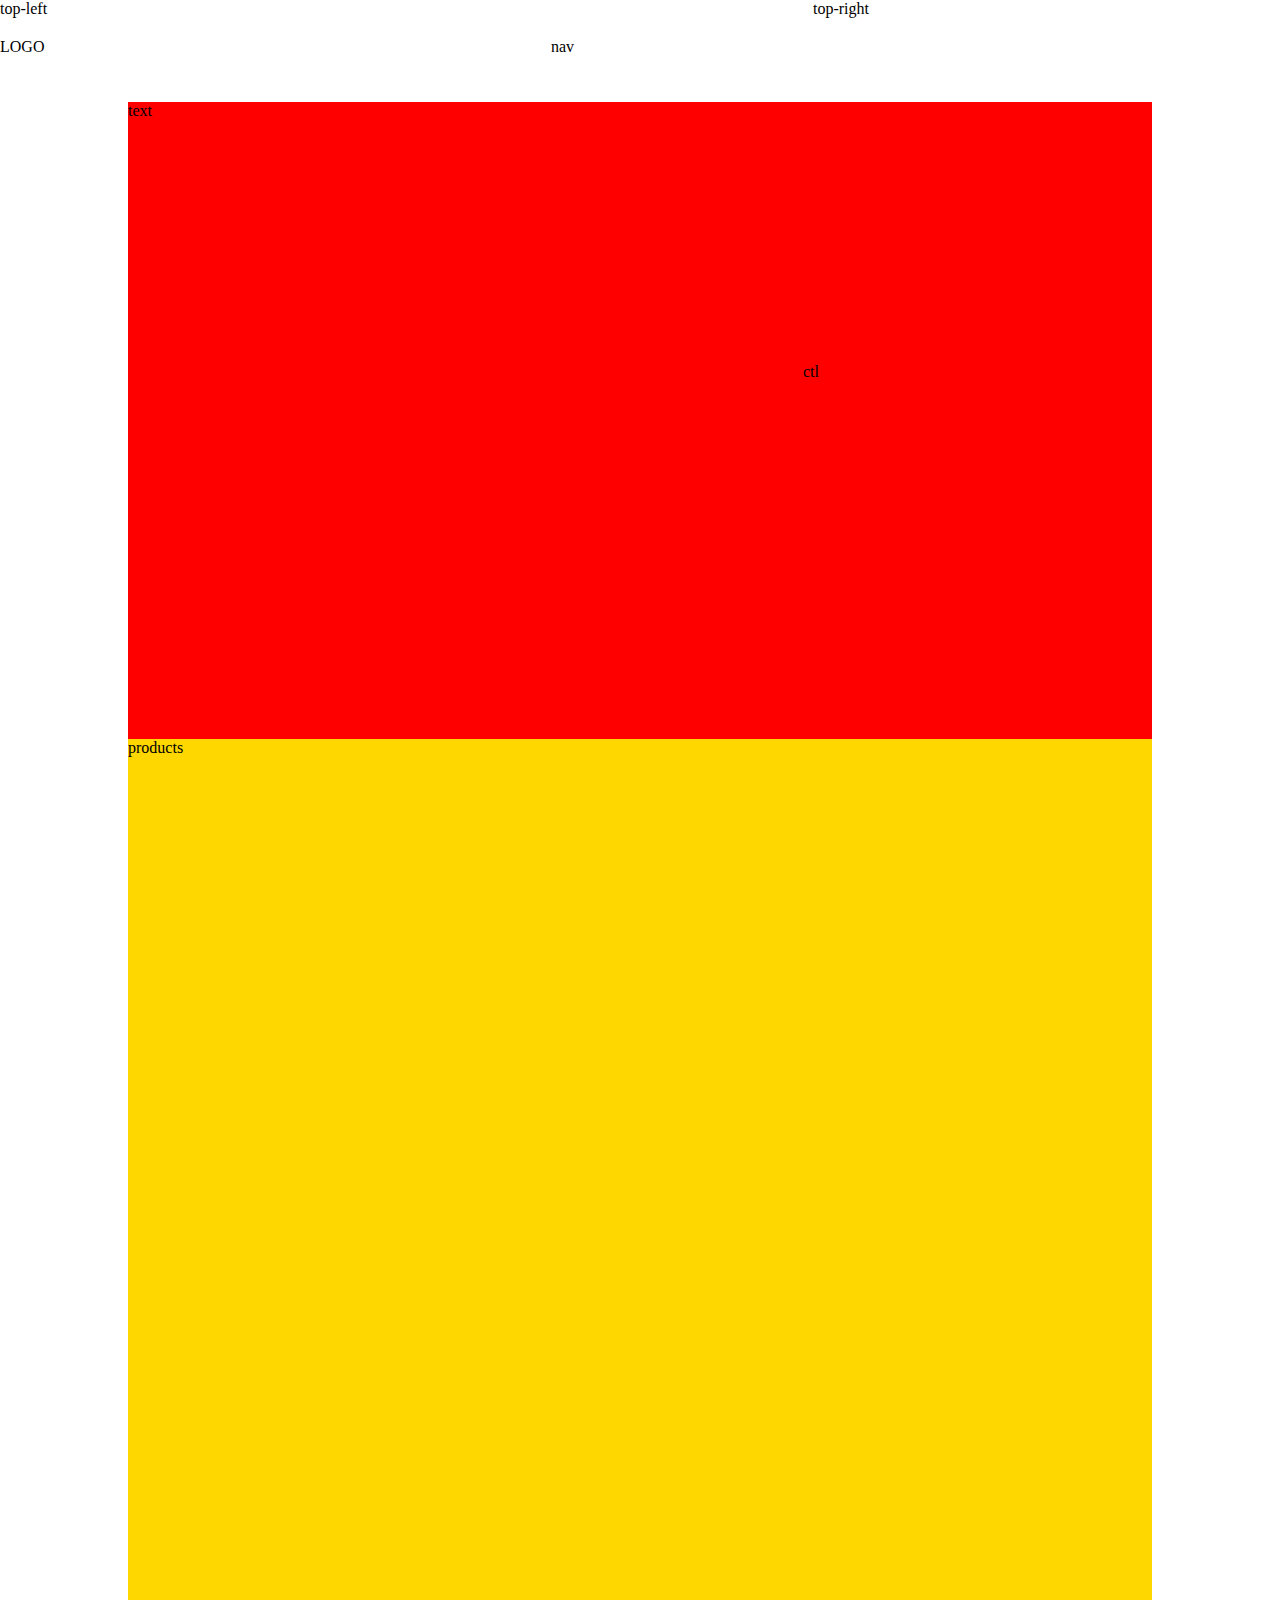
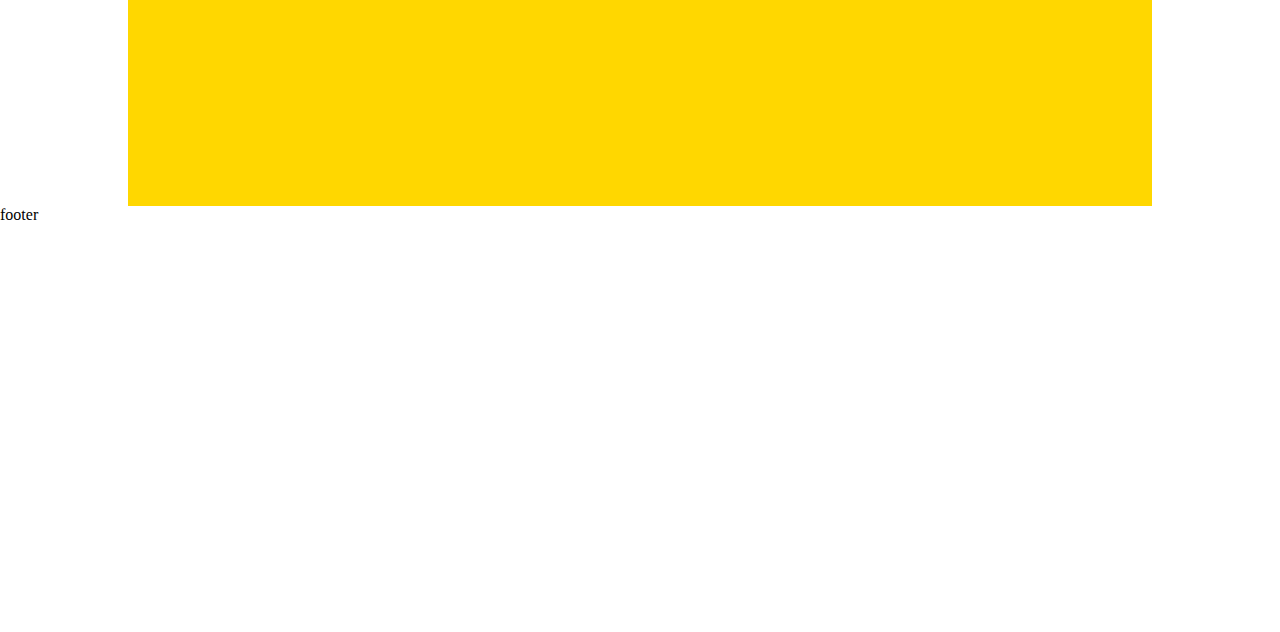
<file: Korean-air/index.html>
<!DOCTYPE html>
<html lang="ko">
<head>
<meta http-equiv="content-type" content="text/html; charset=utf-8" />
<title>Korean-air</title>
<link href="style/layout.css" rel="stylesheet" />
</head>    
<body>
<header>
<div class="header-top">
   <div class="top-left">top-left</div>
   
   <div class="top-right">top-right</div>
</div>
<div class="header-bottom">
    <div class="logo">LOGO</div>
    
    <div class="nav">nav</div>    
</div>  
</header>

<div class="contents">
<div class="con_contanier">
   <div class="banner">
    <div class="banner-wrap">
        <div class="banner-text">text</div>
        
        <div class="banner-ctl">ctl</div>    
    </div>   
   </div>
    
    <div class="products">products</div>
    
</div>
</div>
    
<footer>
footer    
</footer>
</body>
</html>
</file>
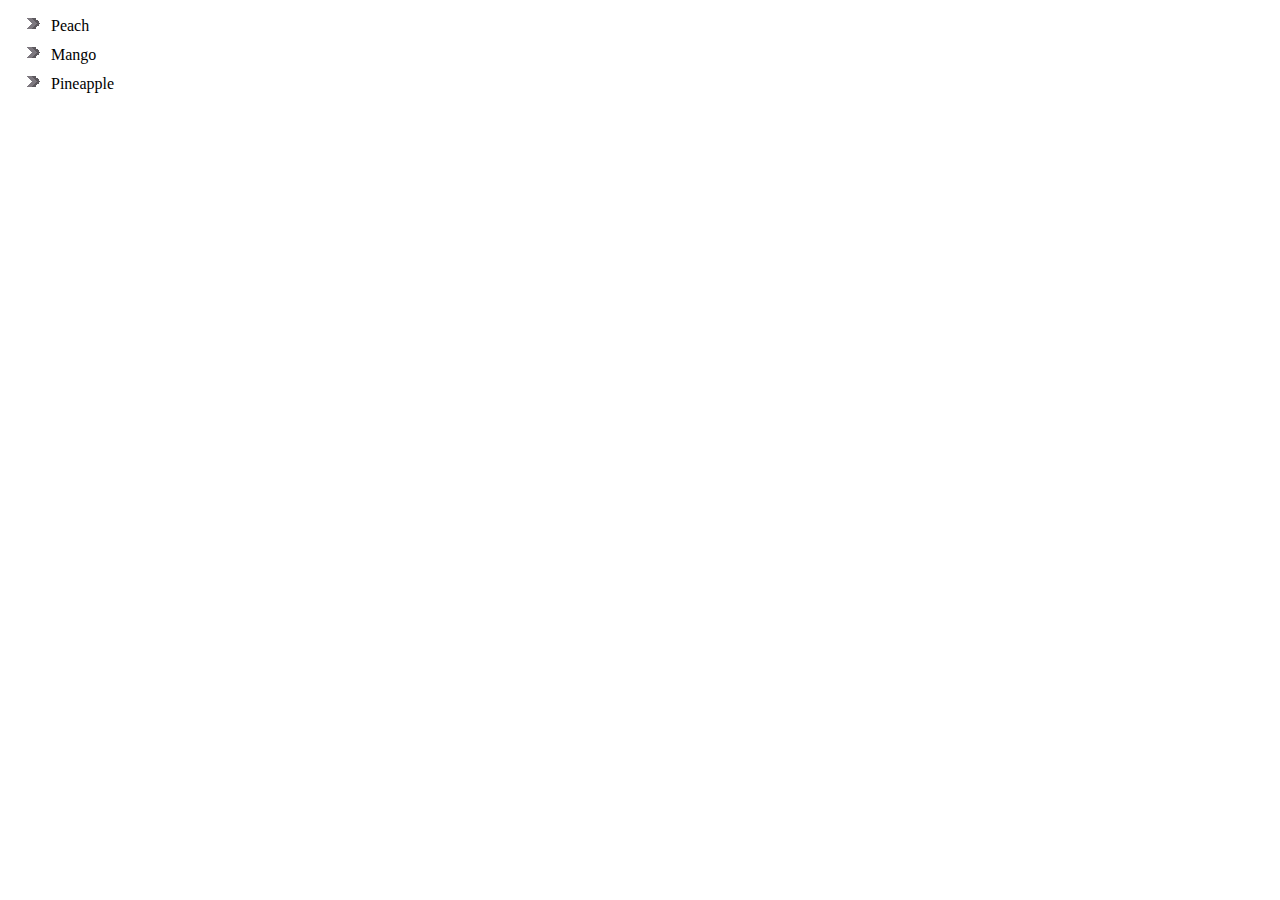
<file: study/1/index.html>
<!DOCTYPE html>
<html>
<head>
<meta chatset="utf-8" />
<style>
    ul { list-style-image: url("list-icon.png"); }
    li { 
        text-indent: 3px;
        margin: 10px 0 0 0;
    }
    
</style>
</head>
<body>
<ul>
<li>Peach</li>
<li>Mango</li>
<li>Pineapple</li>
</ul>    
</body>
</html>
</file>
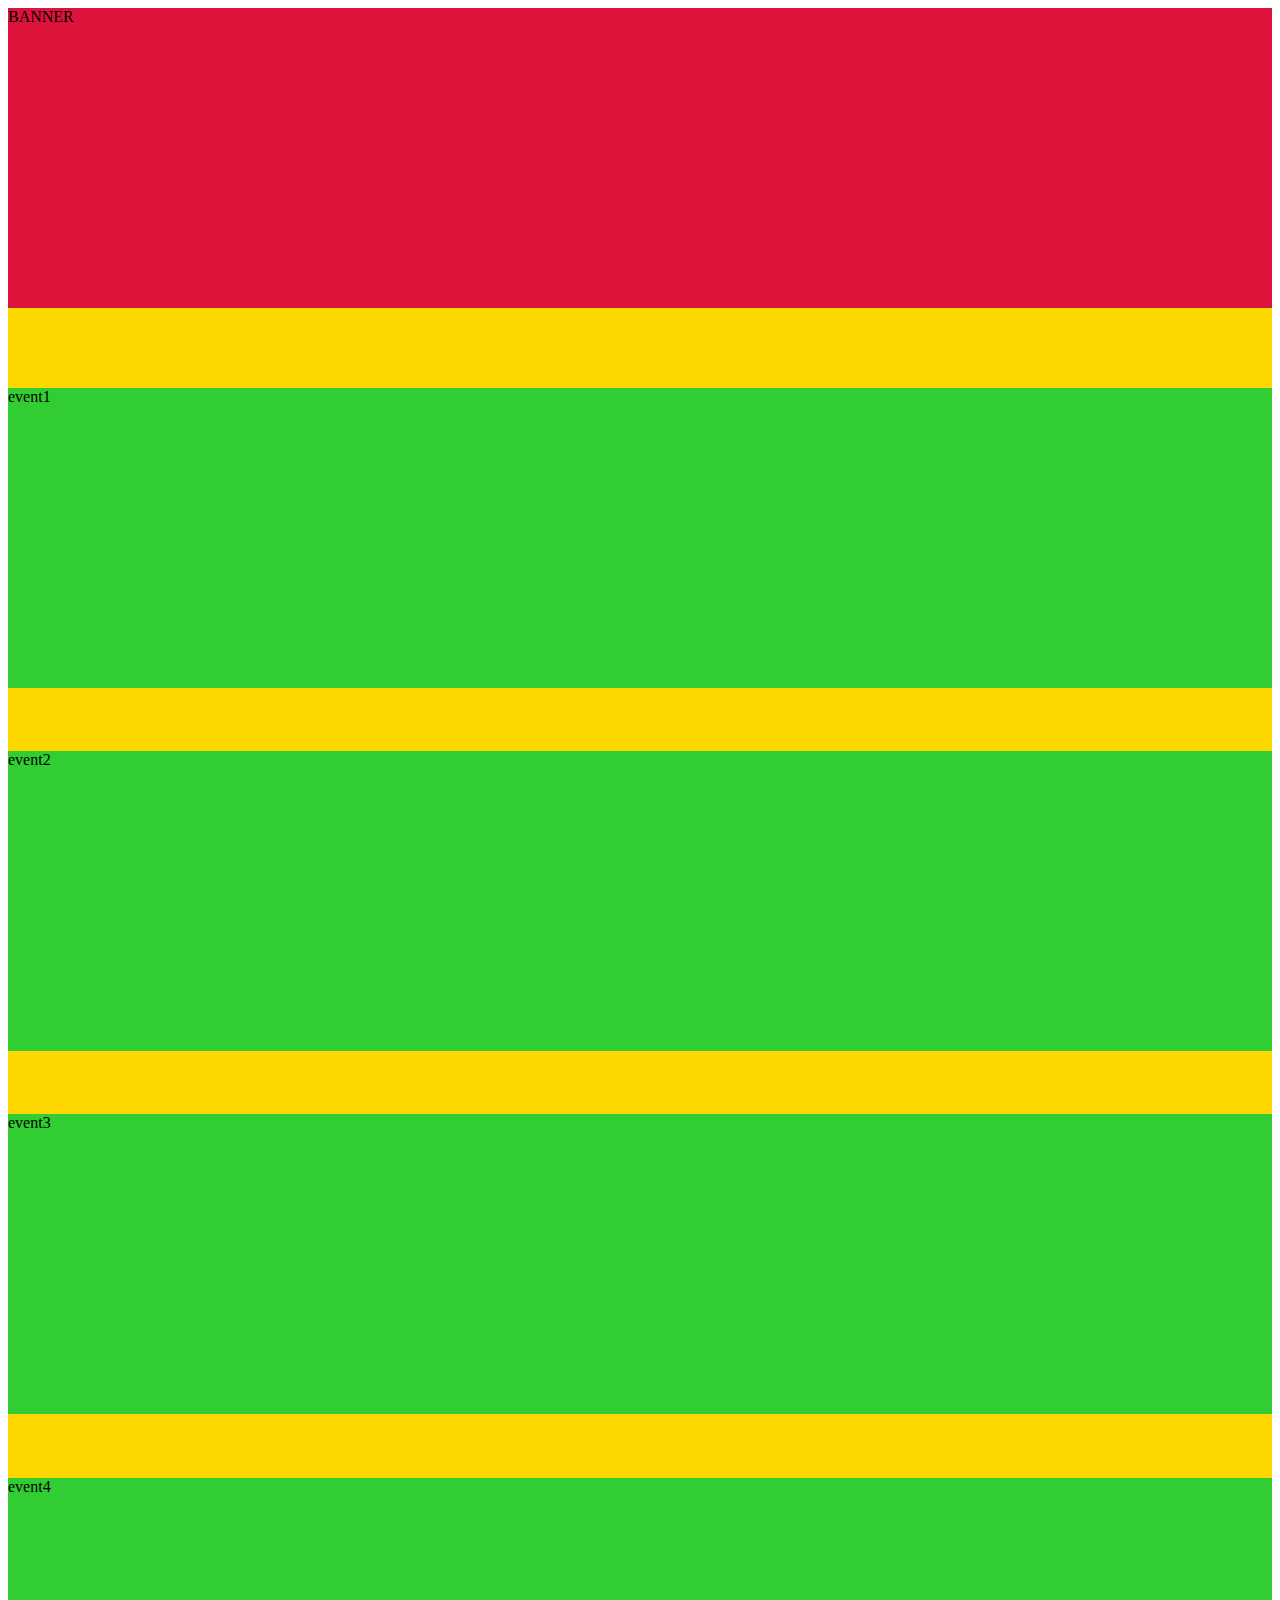
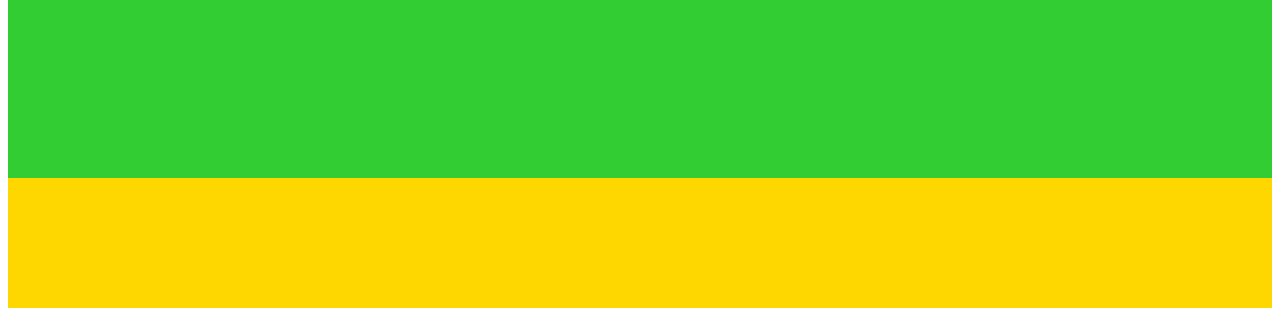
<file: study/3/index.html>
<!DOCTYPE html>
<html lang="ko">
<head>
<meta http-equiv="content-type" content="text/html; charset=utf-8" />
<title>study</title>
<link href="style.css" rel="stylesheet" />
</head>    
    <div class="banner">BANNER</div>
       
    <div class="events">
        <div class="event_div">event1</div>
        
        <div class="event_div">event2</div>
        
        <div class="event_div">event3</div>
        
        <div class="event_div">event4</div>
    </div>  
</html>
</file>
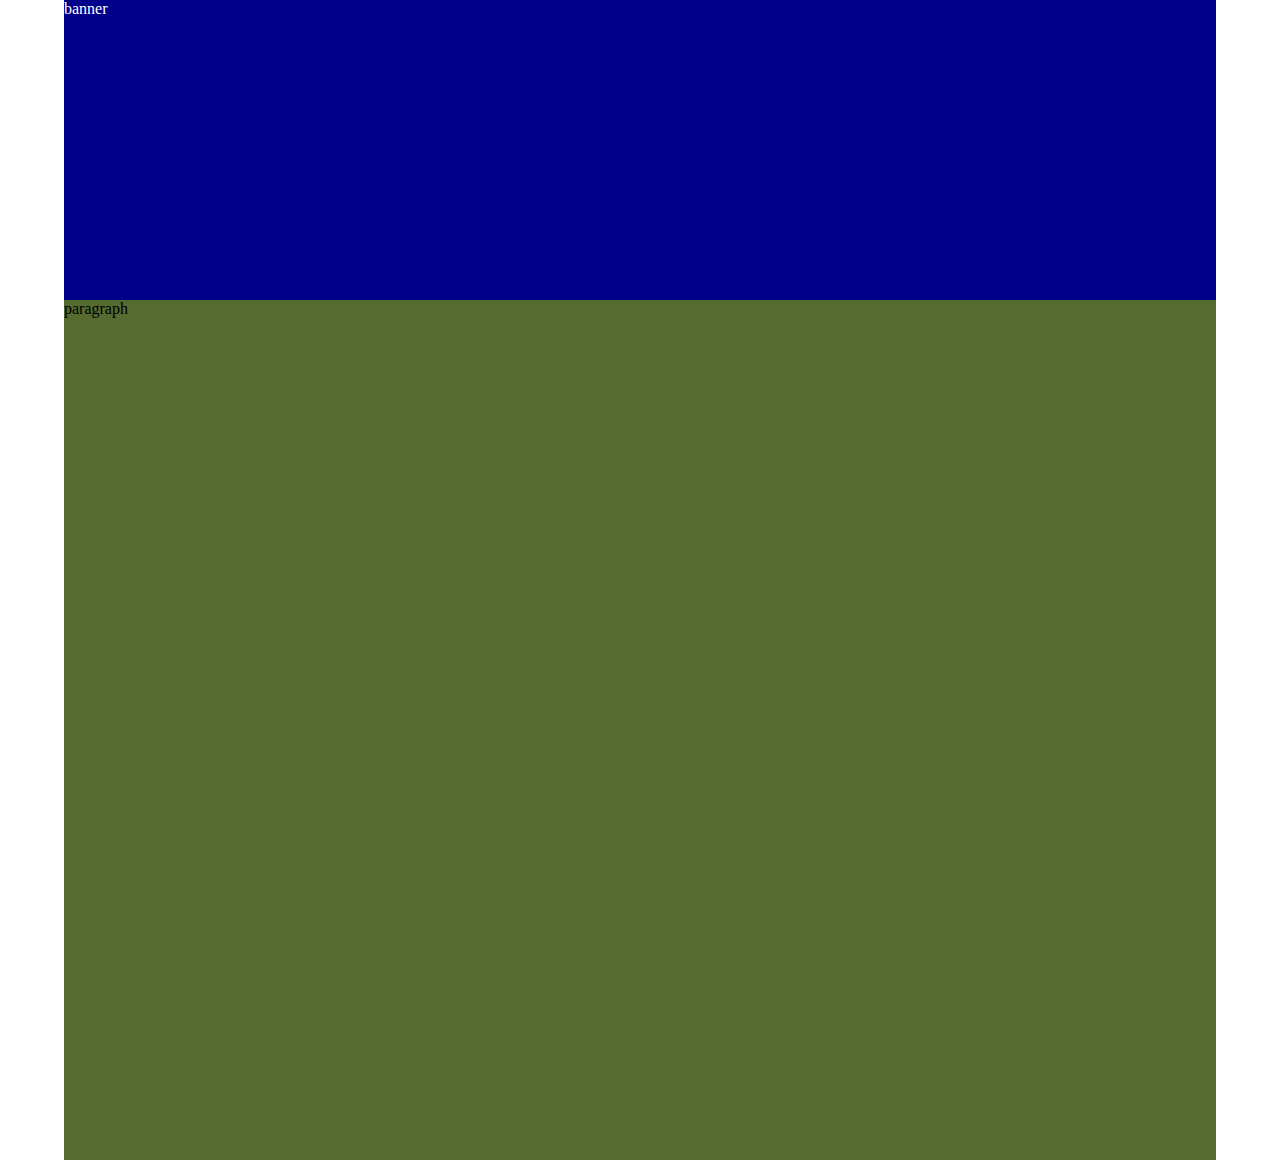
<file: study/4/index.html>
<!DOCTYPE html>
<html lang="ko">
<head>
<meta http-equiv="content-type" content="text/html; charset=utf-8" />
<title>study</title>
<link href="style.css" rel="stylesheet" />
</head>
<body>
<div class="contents">
    <div class="contanier">
    <div class="banner">banner</div>
        
    <div class="paragraph">paragraph</div>    
    </div>    
</div>    
</body>
</html>
</file>
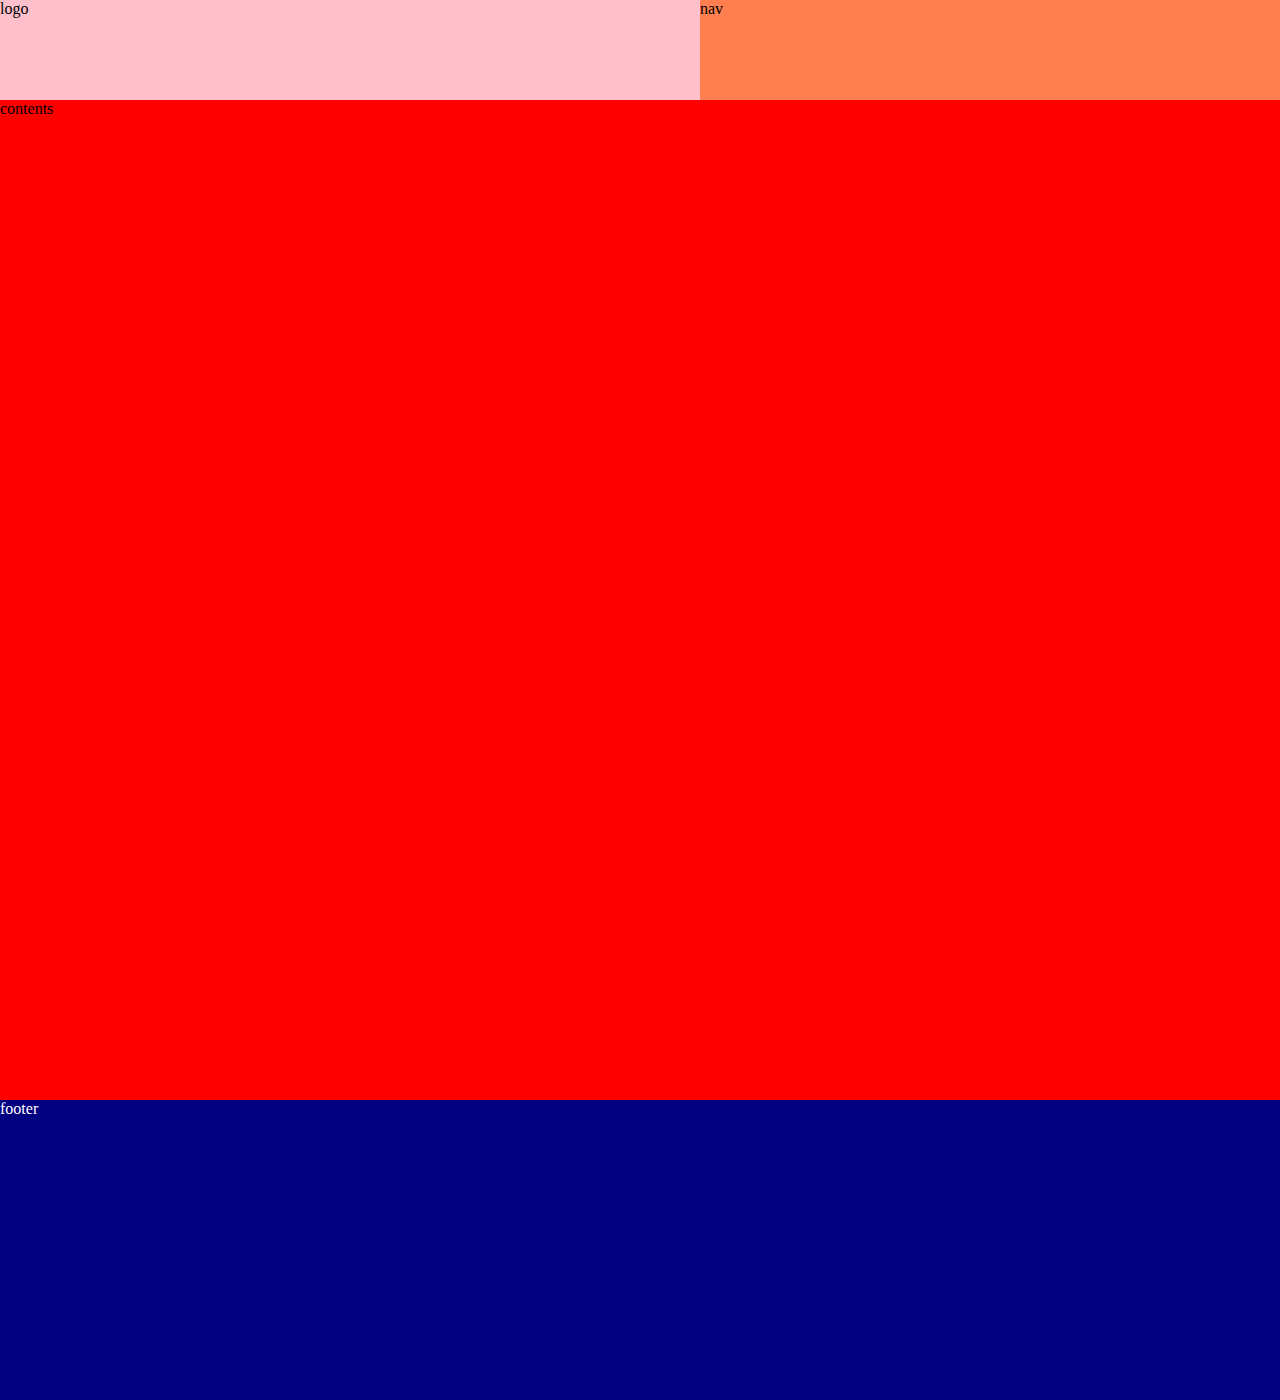
<file: study/2/sub1.html>
<!DOCTYPE html>
<html>
<head>
<meta chatset="utf-8" />
<style>
    * {margin: 0; padding: 0;}
    body {width: 1500px; background: gray;}
    
    header {height: 100px; background: orange;}
    header>div {height: 100%;}
    .logo {width: 700px; float: left; background: pink; }
    .nav {width: 800px; float: right; background: coral;}
    
    .contents {height: 1000px; background: red;}
    
    footer {height: 300px; background: navy; color: #fff;}
</style>
</head>
<body>
<header>
<div class="logo">logo</div>
<div class="nav">nav</div>
</header>

<div class="contents">
contents
</div>

<footer>
footer
</footer>
</body>
</html>
</file>
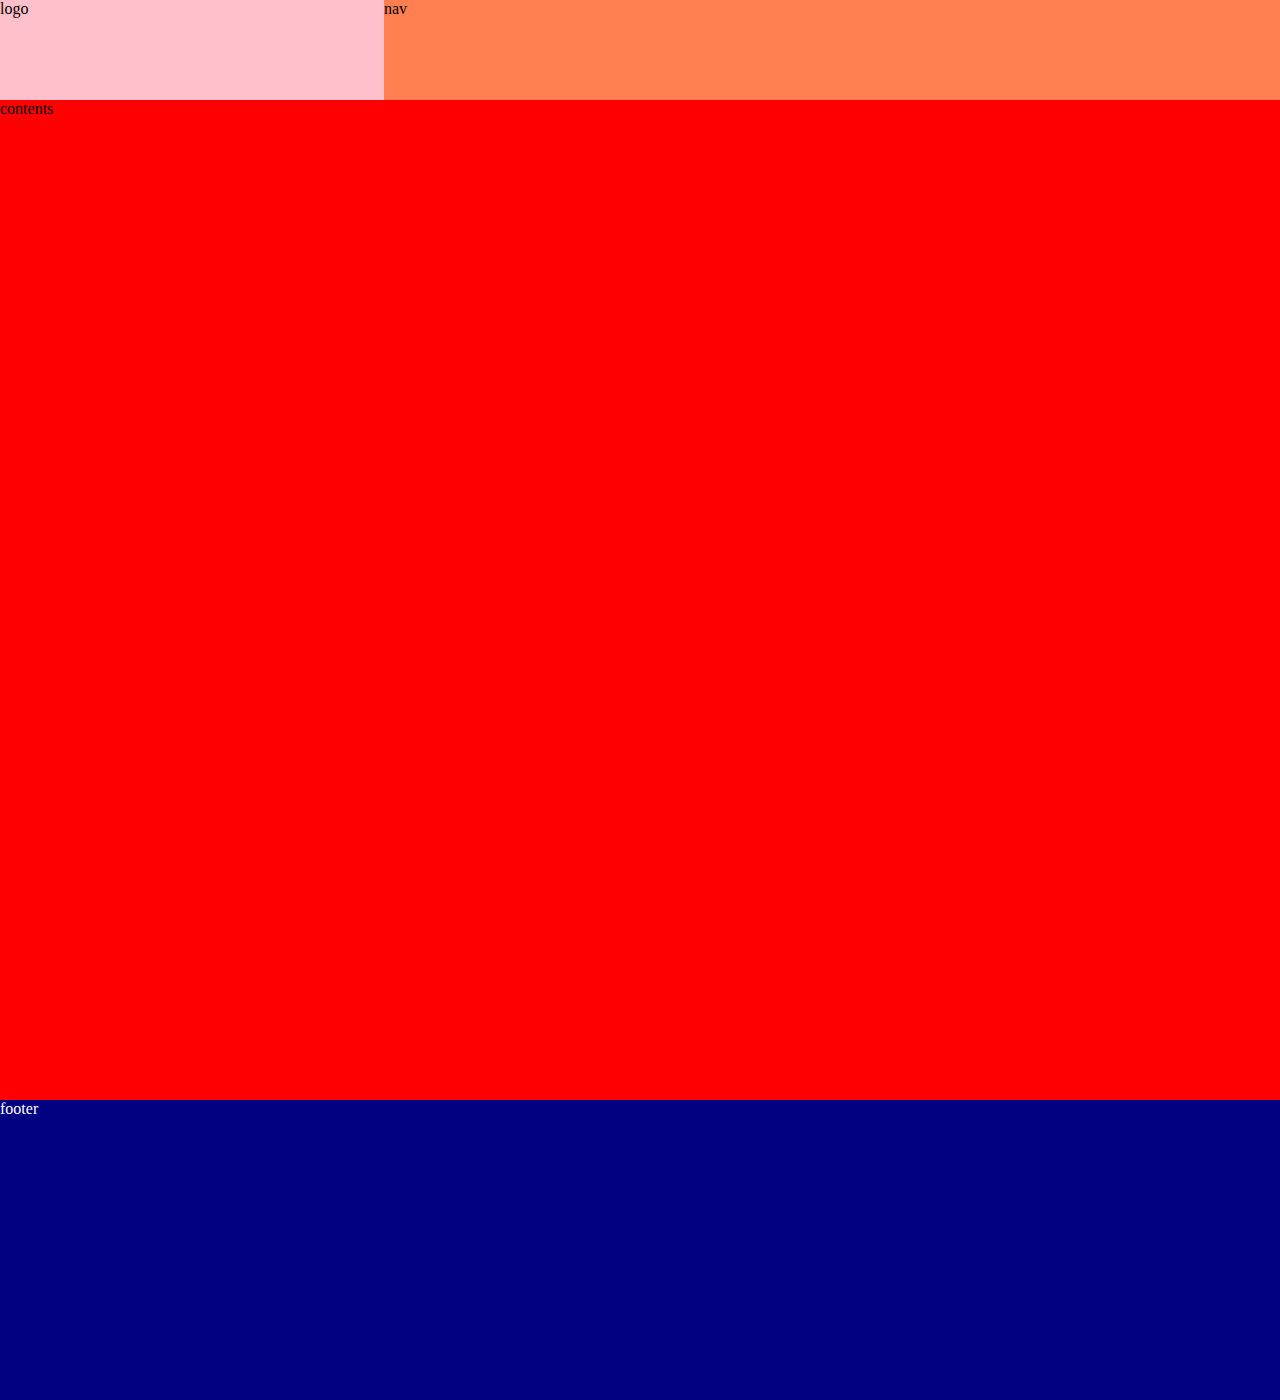
<file: study/2/sub2.html>
<!DOCTYPE html>
<html>
<head>
<meta chatset="utf-8" />
<style>
    * {margin: 0; padding: 0;}
    body {background: gray;}
    
    header {height: 100px; background: orange;}
    header>div {height: 100%;}
    .logo {width: 30%; float: left; background: pink; }
    .nav {width: 70%; float: right; background: coral;}
    
    .contents {height: 1000px; background: red;}
    
    footer {height: 300px; background: navy; color: #fff;}
</style>
</head>
<body>
<header>
<div class="logo">logo</div>
<div class="nav">nav</div>
</header>

<div class="contents">
contents
</div>

<footer>
footer
</footer>
</body>
</html>
</file>
<file: Korean-air/style/layout.css>
* {
    margin: 0;
    padding: 0;
    list-style: none;
    font-family: "맑은 고딕";
}
a {color: inherit; text-decoration: none;}

header {min-width: 1000px;}
.header-top {height: 38px;}
.top-left {width: 273px; height: 100%; float: left;}
.top-right {width: 467px; height: 100%; float: right;}

.header-bottom {height: 64px;}
.logo {width: 270px; height: 100%; float: left;}
.nav {width: 729px; height: 100%; float: right;}

.contents {height: 1704px;}
.con_contanier {min-width: 713px; margin: 0 10%;}

.banner {height: 637px; background: red;}
.banner-wrap {height: 368px}
.banner-text {width: 713px; height: 261px}
.banner-ctl 
{
    float: right;
    width: 349px; height: 107px;
    margin-left: 100%;
}

.products {height: 1067px; background: gold;}

footer {height: 426px;}
</file>
<file: study/3/style.css>
.banner {height: 300px; background-color: crimson;}
.events {height: 1600px; background-color: gold;}
/*.event_div:first-child {position: relative; top: 5%;}*/

.event_div 
{
    position: relative; top: 5%;
    margin-bottom: 5%;
    width: 100%; height: 300px;
    background-color: limegreen;
}
</file>
<file: study/4/style.css>
* {margin: 0 auto; padding: 0;}

.contanier {margin: 0 5%; background-color: darkseagreen;}

.banner {height: 300px; background-color: darkblue; color: #fff;}
.paragraph {height: 860px; background-color: darkolivegreen;}
</file>
